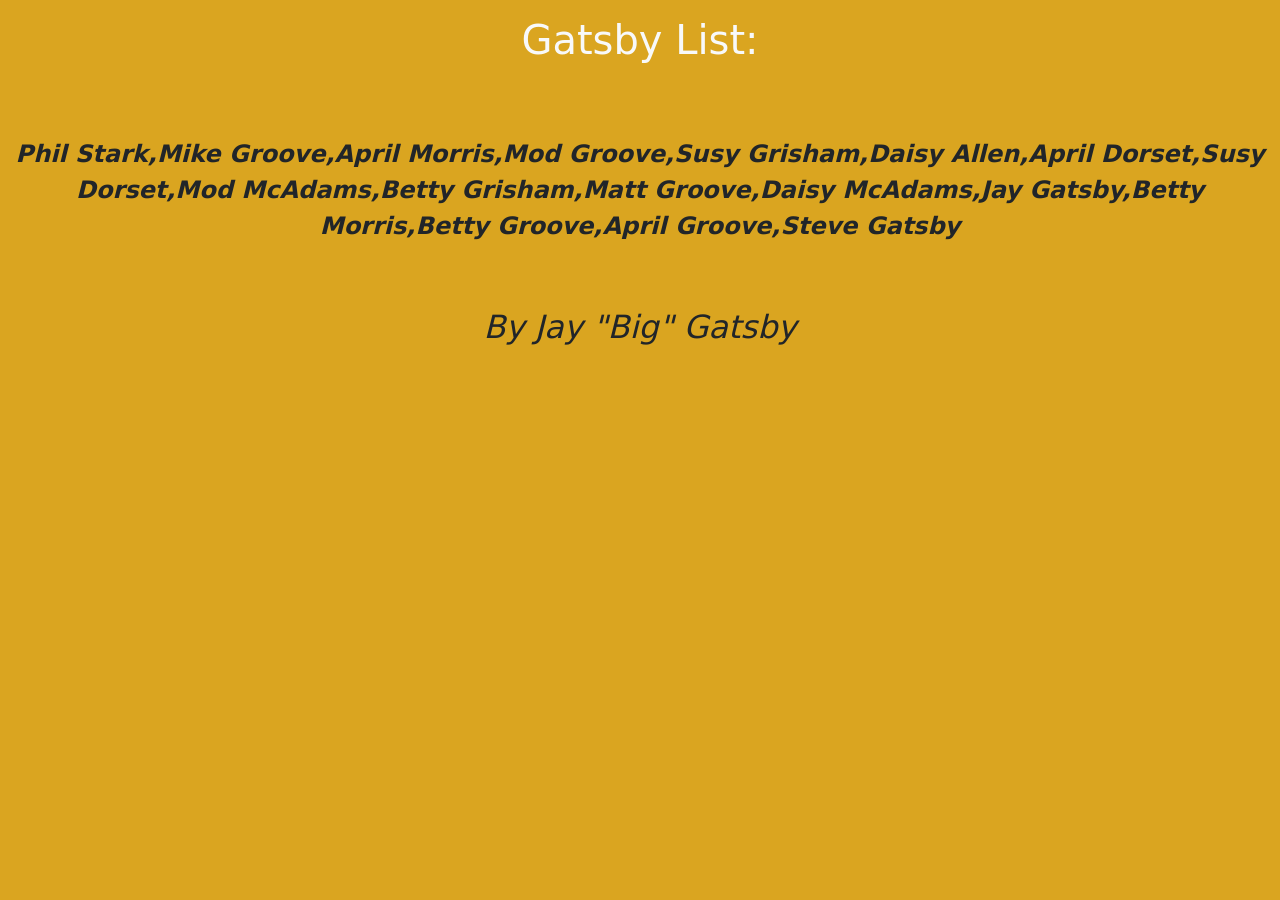
<file: Exe2/index.html>
<!DOCTYPE html>
<html lang="en">
<head>
    <meta charset="UTF-8">
    <meta http-equiv="X-UA-Compatible" content="IE=edge">
    <meta name="viewport" content="width=device-width, initial-scale=1.0">
    <link href="https://cdn.jsdelivr.net/npm/bootstrap@5.0.2/dist/css/bootstrap.min.css" rel="stylesheet" integrity="sha384-EVSTQN3/azprG1Anm3QDgpJLIm9Nao0Yz1ztcQTwFspd3yD65VohhpuuCOmLASjC" crossorigin="anonymous">
    <link rel="stylesheet" href="https://cdnjs.cloudflare.com/ajax/libs/font-awesome/6.0.0/css/all.min.css" integrity="sha512-9usAa10IRO0HhonpyAIVpjrylPvoDwiPUiKdWk5t3PyolY1cOd4DSE0Ga+ri4AuTroPR5aQvXU9xC6qOPnzFeg==" crossorigin="anonymous" referrerpolicy="no-referrer" />
    <link rel="stylesheet" href="./assets/css/style.css">
    <title>JSnacks2-Block2</title>
</head>
<body>
    <div class="contaier">
        <div class="text-center text-light py-3"><h1>Gatsby List:</h1></div>
        <div class="row">
            <div class="col text-center fw-bold text-dark fs-4 py-5 fst-italic " id="outPut"></div>
        </div>
        <div class="text-center text-dark fst-italic py-3"><h2>By Jay "Big" Gatsby</h2></div>
    </div>
    <script src="https://cdn.jsdelivr.net/npm/bootstrap@5.0.2/dist/js/bootstrap.bundle.min.js" integrity="sha384-MrcW6ZMFYlzcLA8Nl+NtUVF0sA7MsXsP1UyJoMp4YLEuNSfAP+JcXn/tWtIaxVXM" crossorigin="anonymous"></script>
    <script src="./assets/js/main.js"></script>  
</body>
</html>
</file>
<file: Exe2/assets/css/style.css>
body{
    background-color: goldenrod;
}
</file>
